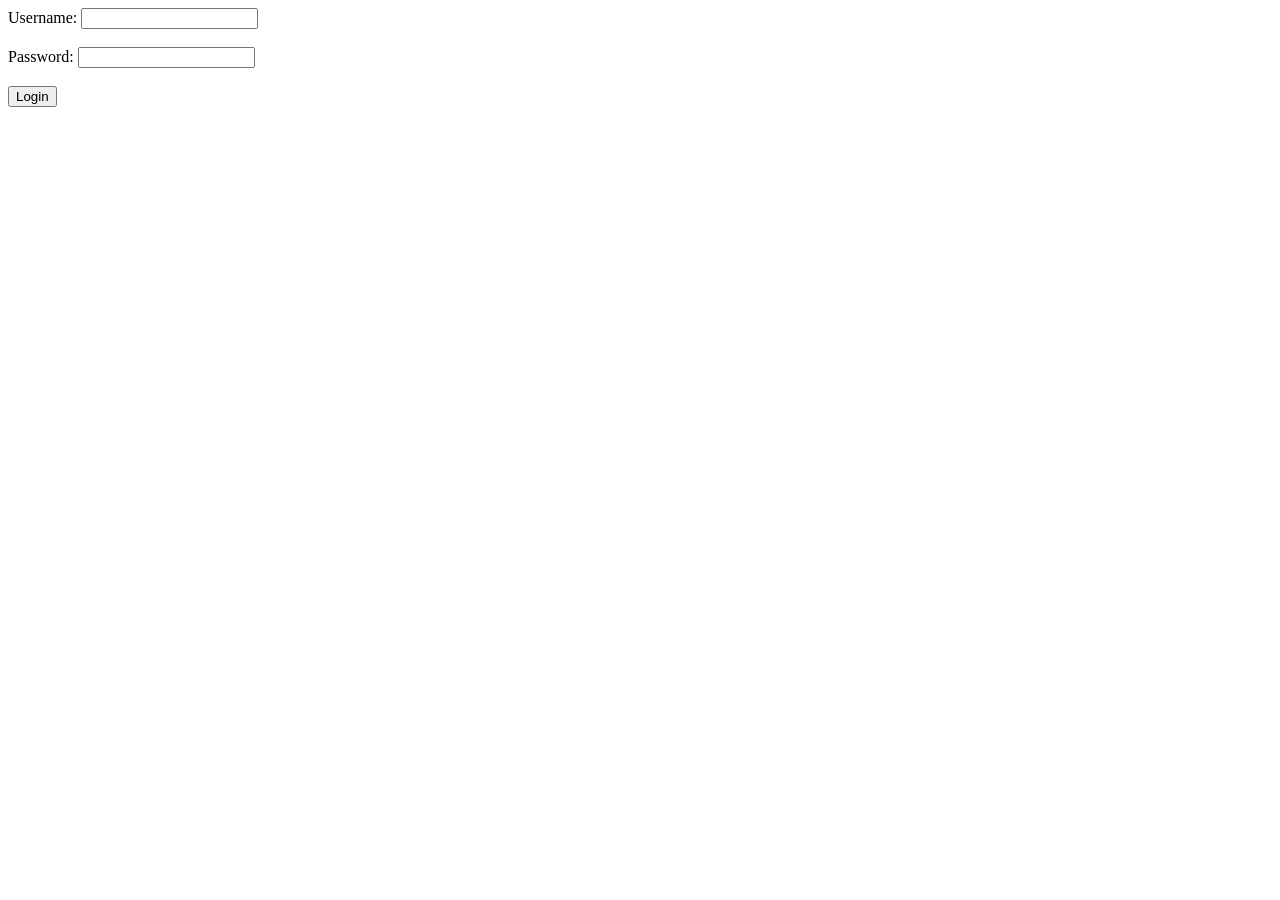
<file: login.html>
<!DOCTYPE html>
<html lang="en">
<head>
    <meta charset="UTF-8">
    <meta name="viewport" content="width=device-width, initial-scale=1.0">
    <title>Document</title>
</head>
<body>
    <form action="login.html" method="post">
        <label for="username">Username:</label>
        <input type="text" id="username" name="username" required><br><br>
        <label for="password">Password:</label>
        <input type="password" id="password" name="password" required><br><br>
        <input type="submit" value="Login">
</body>
</html>
</file>
